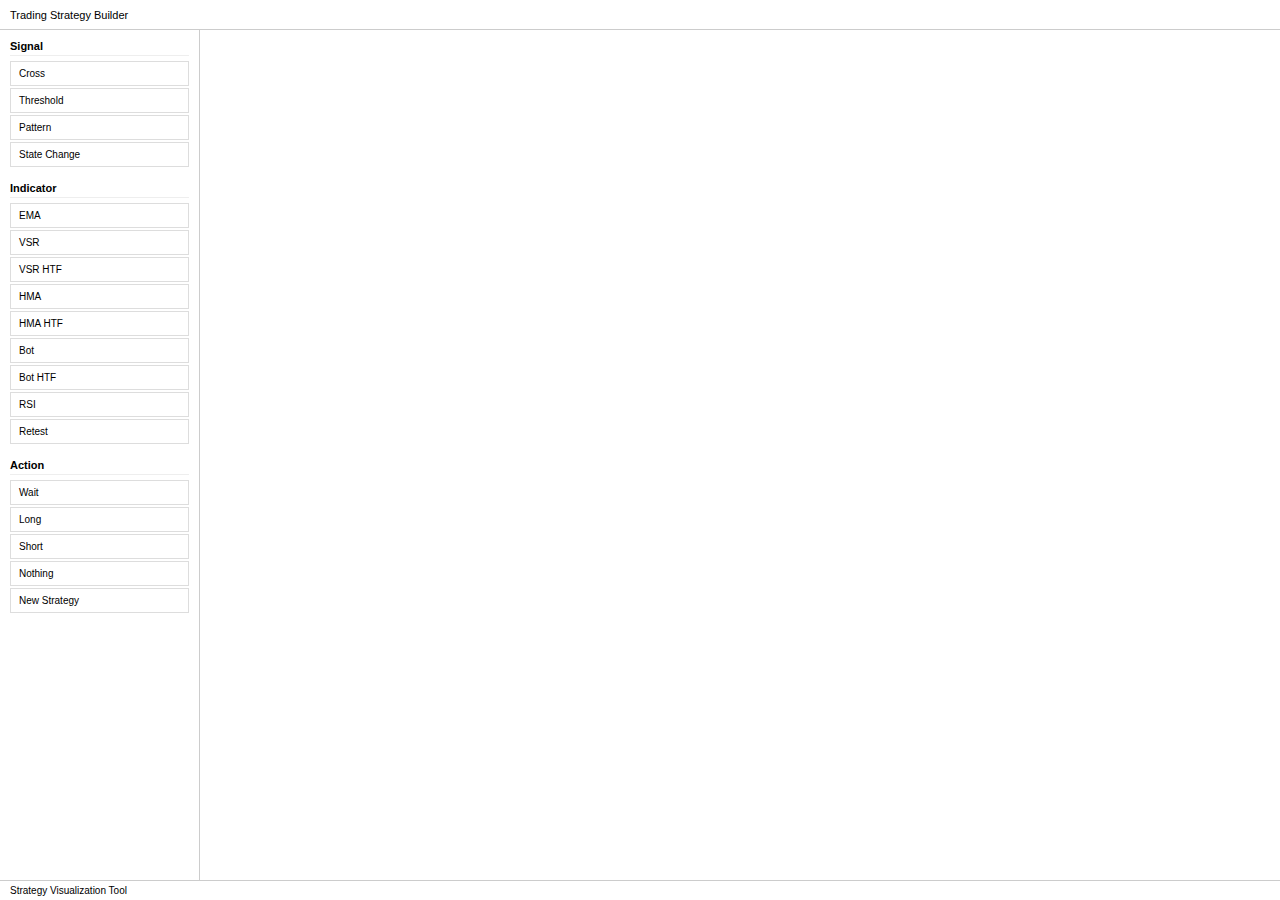
<file: index.html>
<!DOCTYPE html>
<html lang="vi">

<head>
    <meta charset="UTF-8">
    <meta name="viewport" content="width=device-width, initial-scale=1.0">
    <title>Trading Strategy Visualization</title>
    <link rel="stylesheet" href="styles/main.css">
    <link rel="stylesheet" href="styles/sidebar.css">
    <link rel="stylesheet" href="styles/canvas.css">
    <link rel="stylesheet" href="styles/nodes.css">
</head>

<body>
    <nav class="navbar">
        <span>Trading Strategy Builder</span>
    </nav>

    <div class="container">
        <div class="sidebar">
            <div class="catalog">
                <div class="catalog-section">
                    <div class="catalog-title">Signal</div>
                    <div class="block-item" data-type="cross" data-category="signal">Cross</div>
                    <div class="block-item" data-type="start" data-category="signal">Threshold</div>
                    <div class="block-item" data-type="trend" data-category="signal">Pattern</div>
                    <div class="block-item" data-type="moment" data-category="signal">State Change</div>
                </div>

                <div class="catalog-section">
                    <div class="catalog-title">Indicator</div>
                    <div class="block-item" data-type="ema" data-category="indicator">EMA</div>
                    <div class="block-item" data-type="vsr" data-category="indicator">VSR</div>
                    <div class="block-item" data-type="vsr_htf" data-category="indicator">VSR HTF</div>
                    <div class="block-item" data-type="vsr" data-category="indicator">HMA</div>
                    <div class="block-item" data-type="vsr_htf" data-category="indicator">HMA HTF</div>
                    <div class="block-item" data-type="vsr" data-category="indicator">Bot</div>
                    <div class="block-item" data-type="vsr_htf" data-category="indicator">Bot HTF</div>
                    <div class="block-item" data-type="rsi" data-category="indicator">RSI</div>
<div class="block-item" data-type="rsi" data-category="indicator">Retest</div>
                </div>

                <div class="catalog-section">
                    <div class="catalog-title">Action</div>
                    <div class="block-item" data-type="wait" data-category="action">Wait</div>
                    <div class="block-item" data-type="long" data-category="action">Long</div>
                    <div class="block-item" data-type="short" data-category="action">Short</div>
                    <div class="block-item" data-type="nothing" data-category="action">Nothing</div>
                    <div class="block-item" data-type="newstat" data-category="action">New Strategy</div>

                </div>
            </div>
        </div>

        <div class="canvas-container">
            <svg id="canvas" class="canvas"></svg>
        </div>
    </div>

    <footer class="footer">
        <span>Strategy Visualization Tool</span>
    </footer>

    <div id="contextMenu" class="context-menu">
        <div class="menu-item" data-shape="rectangle">Rectangle</div>
        <div class="menu-item" data-shape="diamond">Diamond</div>
        <div class="menu-item" data-shape="circle">Circle</div>
        <div class="menu-separator"></div>
        <div class="menu-item" data-action="background">Background Color</div>
        <div class="menu-item" data-action="textcolor">Text Color</div>
        <div class="menu-item" data-action="comment">Add Comment</div>
        <div class="menu-separator"></div>
        <div class="menu-item" data-action="delete">Delete</div>
    </div>

    <script src="https://d3js.org/d3.v7.min.js"></script>
    <script src="js/app.js"></script>
    <script src="js/canvas.js"></script>
    <script src="js/nodes.js"></script>
    <script src="js/connections.js"></script>
    <script src="js/sidebar.js"></script>
    <script src="js/context-menu.js"></script>
</body>

</html>
</file>
<file: styles/main.css>
* {
    margin: 0;
    padding: 0;
    box-sizing: border-box;
}

body {
    font-family: Arial, sans-serif;
    font-size: 12px;
    height: 100vh;
    display: flex;
    flex-direction: column;
    background: white;
}

.navbar {
    height: 30px;
    border-bottom: 1px solid #ccc;
    display: flex;
    align-items: center;
    padding: 0 10px;
    font-size: 11px;
}

.container {
    flex: 1;
    display: flex;
    overflow: hidden;
}

.footer {
    height: 20px;
    border-top: 1px solid #ccc;
    display: flex;
    align-items: center;
    padding: 0 10px;
    font-size: 10px;
}

.context-menu {
    position: absolute;
    background: white;
    border: 1px solid #ccc;
    display: none;
    z-index: 1000;
    min-width: 120px;
}

.menu-item {
    padding: 5px 10px;
    cursor: pointer;
    font-size: 11px;
}

.menu-item:hover {
    background: #f0f0f0;
}

.menu-separator {
    height: 1px;
    background: #ccc;
    margin: 2px 0;
}
</file>
<file: styles/sidebar.css>
.sidebar {
    width: 200px;
    border-right: 1px solid #ccc;
    background: white;
    overflow-y: auto;
}

.catalog {
    padding: 10px;
}

.catalog-section {
    margin-bottom: 15px;
}

.catalog-title {
    font-size: 11px;
    font-weight: bold;
    margin-bottom: 5px;
    padding-bottom: 3px;
    border-bottom: 1px solid #eee;
}

.block-item {
    padding: 6px 8px;
    margin: 2px 0;
    border: 1px solid #ddd;
    cursor: grab;
    font-size: 10px;
    background: white;
    user-select: none;
}

.block-item:hover {
    background: #f8f8f8;
}

.block-item:active {
    cursor: grabbing;
}
</file>
<file: styles/canvas.css>
.canvas-container {
    flex: 1;
    position: relative;
    overflow: hidden;
    background: white;
}

.canvas {
    width: 100%;
    height: 100%;
    cursor: grab;
}

.canvas:active {
    cursor: grabbing;
}

.grid-pattern {
    fill: none;
    stroke: #f0f0f0;
    stroke-width: 1;
}

.connection-line {
    fill: none;
    stroke: #666;
    stroke-width: 2;
    marker-end: url(#arrowhead);
}

.connection-line:hover {
    stroke: #333;
    stroke-width: 3;
}

.temp-connection {
    fill: none;
    stroke: #999;
    stroke-width: 2;
    stroke-dasharray: 5,5;
}
</file>
<file: styles/nodes.css>
.node-group {
    cursor: move;
}

.node-shape {
    fill: white;
    stroke: #333;
    stroke-width: 2;
}

.node-shape:hover {
    stroke: #666;
}

.node-shape.selected {
    stroke: #000;
    stroke-width: 3;
}

.node-text {
    font-size: 10px;
    text-anchor: middle;
    dominant-baseline: middle;
    pointer-events: none;
    user-select: none;
}

.node-comment {
    font-size: 9px;
    fill: #666;
    text-anchor: middle;
    dominant-baseline: middle;
    pointer-events: none;
    font-style: italic;
}

.comment-background {
    fill: rgba(255, 255, 255, 0.9);
    stroke: #ddd;
    stroke-width: 1;
    rx: 3;
    ry: 3;
}

.connection-point {
    fill: #666;
    stroke: white;
    stroke-width: 1;
    cursor: crosshair;
}

.connection-point:hover {
    fill: #333;
    r: 6;
}

.input-point {
    fill: #4CAF50;
}

.output-point {
    fill: #2196F3;
}

.node-rectangle {
    rx: 3;
    ry: 3;
}

.node-diamond {
    transform-origin: center;
}

.node-circle {
    /* Circle specific styles */
}
</file>
